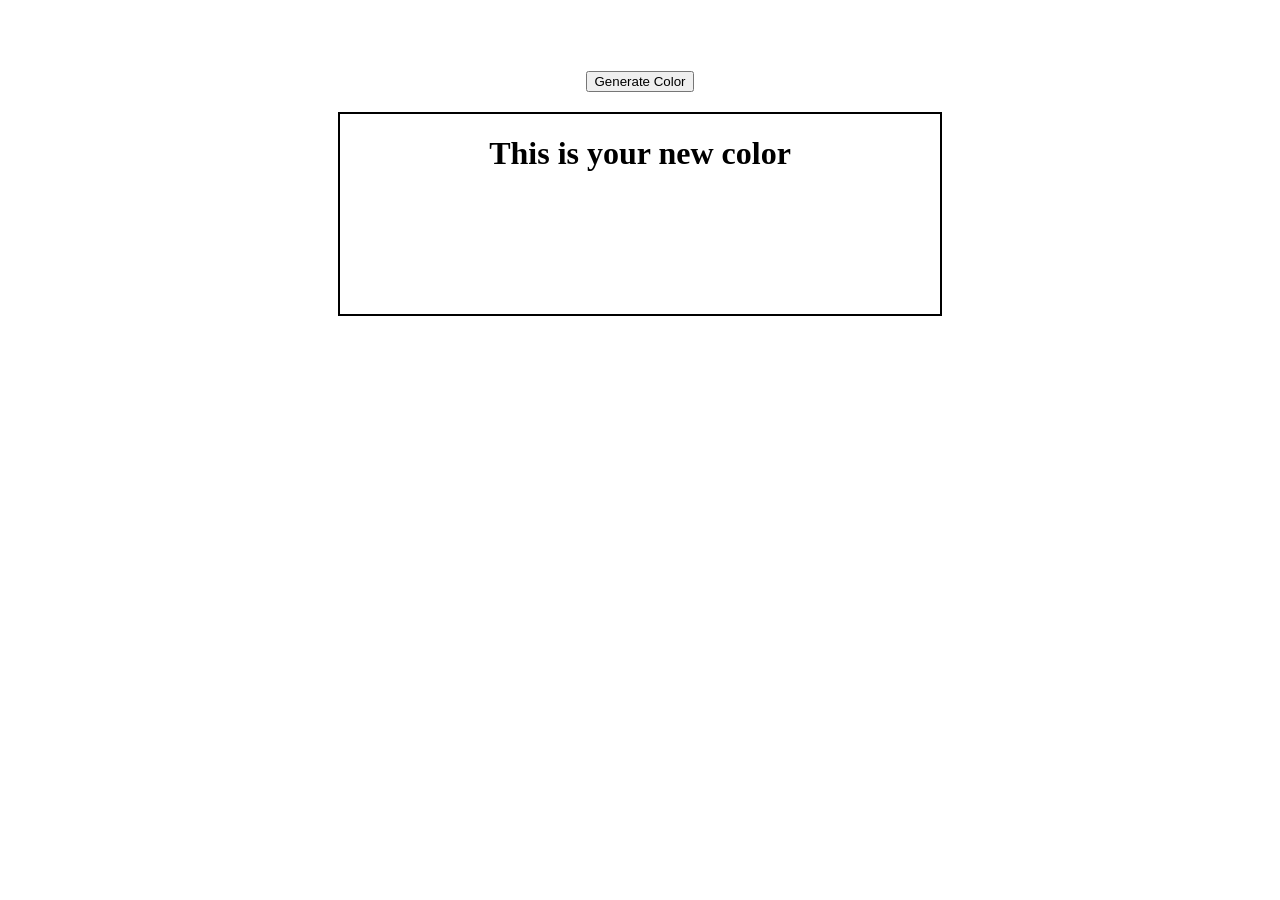
<file: javaScriptDomManipulation/index.html>
<!DOCTYPE html>
<html lang="en">
  <head>
    <meta charset="UTF-8" />
    <meta http-equiv="X-UA-Compatible" content="IE=edge" />
    <meta name="viewport" content="width=device-width, initial-scale=1.0" />
    <title>DOM EVENTS</title>
    <link rel="stylesheet" href="style.css" />
  </head>
  <body>
    <div id="parent">
      <h1 id="head"></h1>
      <button id="button">Generate Color</button>
      <div id="colorDiv"><h1>This is your new color</h1></div>
    </div>
    <script src="app.js"></script>
  </body>
</html>
</file>
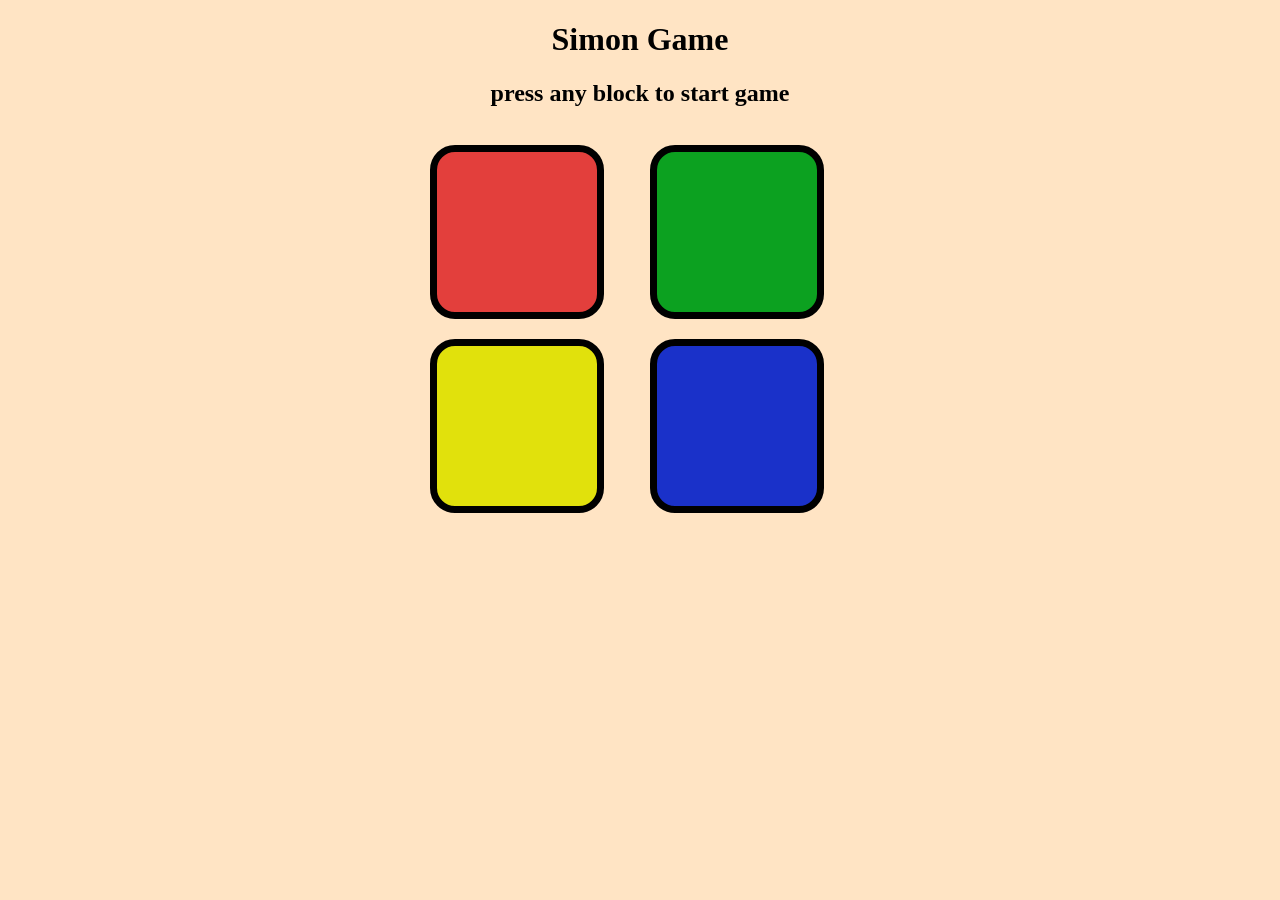
<file: Simon Game/index.html>
<!DOCTYPE html>
<html lang="en">

<head>
    <meta charset="UTF-8" />
    <meta http-equiv="X-UA-Compatible" content="IE=edge" />
    <meta name="viewport" content="width=device-width, initial-scale=1.0" />
    <title>DOM EVENTS</title>
    <link rel="stylesheet" href="style.css" />
</head>

<body>
    <h1>Simon Game</h1>
    <h2>press any block to start game</h2>
    <br>
    <div class="container">
        <div id="red" class="btn red" type="button"></div>
        <div id="green" class="btn green" type="button"></div>
        <div id="yellow" class="btn yellow" type="button"></div>
        <div id="blue" class="btn blue" type="button"></div>
    </div>
    <script src="app.js"></script>
</body>

</html>
</file>
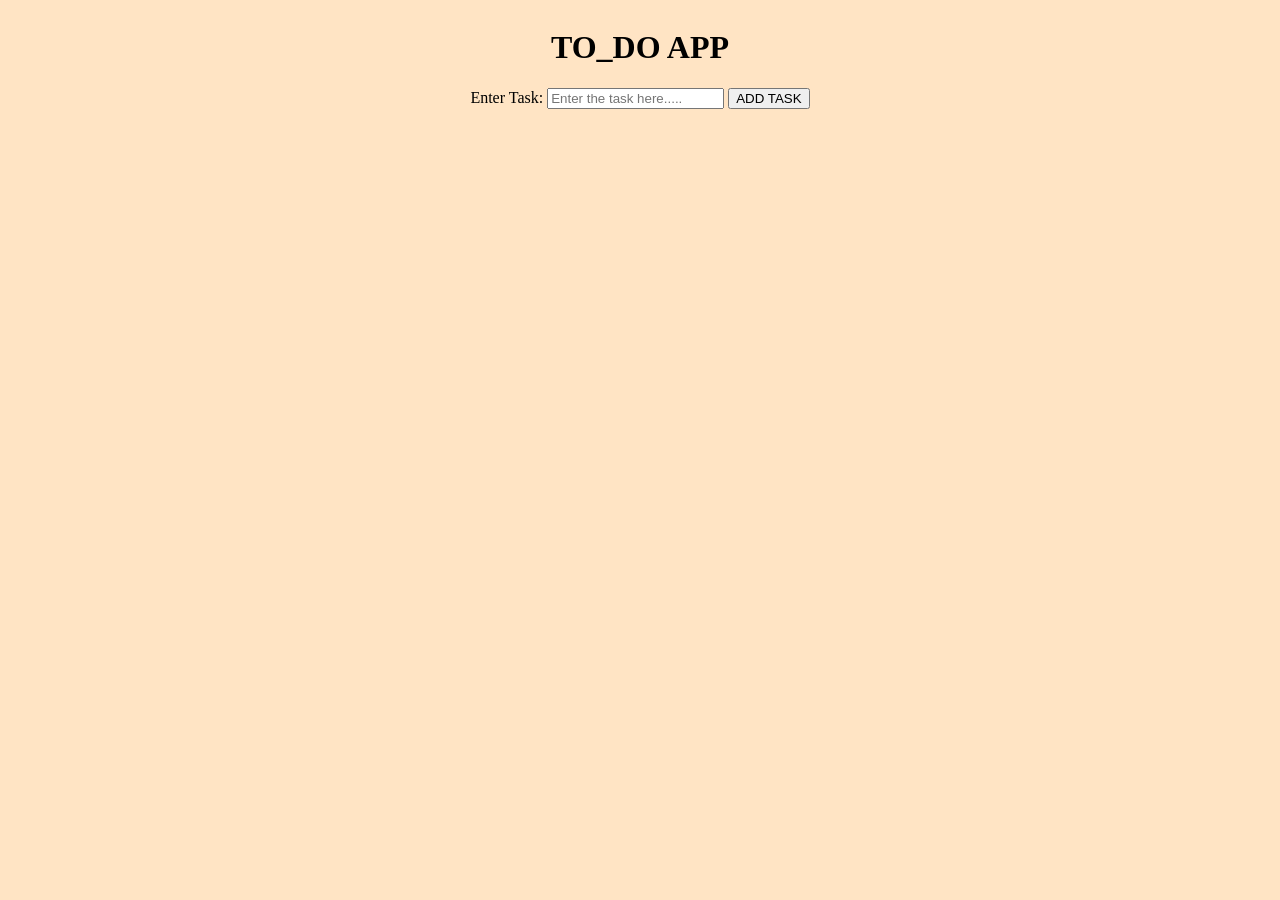
<file: TODO APP/index.html>
<!DOCTYPE html>
<html lang="en">

<head>
  <meta charset="UTF-8" />
  <meta http-equiv="X-UA-Compatible" content="IE=edge" />
  <meta name="viewport" content="width=device-width, initial-scale=1.0" />
  <title>DOM EVENTS</title>
  <link rel="stylesheet" href="style.css" />
</head>

<body>
  <div id="parent">
    <div id="colorDiv">
      <h1>TO_DO APP</h1>
      <label for="input">Enter Task:</label>

      <input id="input" type="text" placeholder="Enter the task here.....">
      <button id="button">ADD TASK</button>
      <br>
      <ul class="list">
      </ul>

    </div>
  </div>
  <script src="app.js"></script>
</body>

</html>
</file>
<file: javaScriptDomManipulation/style.css>
body{
  text-align: center;
}

#parent{
  flex-direction: column;
  gap: 20px;
  display:flex;
  justify-content: center;
  align-items: center;
}

#colorDiv{
  border: solid 2px black;
  height: 200px;
  width: 600px;
}
</file>
<file: Simon Game/style.css>
body{
  text-align: center;
  background-color: bisque;
}

.container{
    display: grid;
    grid-template-columns: repeat(2,200px);
    justify-content: center;
    gap: 20px;
}

.btn{
    border: 7px solid black;
    border-radius: 25px;
    height: 160px;
    width: 160px;
}

.red{
    background-color: rgba(225, 49, 49, 0.919);
}

.green{
    background-color: rgb(12, 161, 32);
}

.yellow{
    background-color: rgb(225, 225, 12);
}

.blue{
    background-color: rgb(26, 49, 201);
}

.flash{
    background-color: white;
}

.userFlash{
    background-color: black;
}
</file>
<file: TODO APP/style.css>
body{
  text-align: center;
  background-color: bisque;
}

#parent{
  flex-direction: column;
  gap: 20px;
  display:flex;
  justify-content: center;
  align-items: center;
}

#colorDiv{
  height: 200px;
  width: 600px;
}

.list{
  display: inline-block; /* Wraps the list neatly around your items */
  text-align: left;     /* Keeps numbers right next to the text */
  padding-left: 20px;
}
</file>
